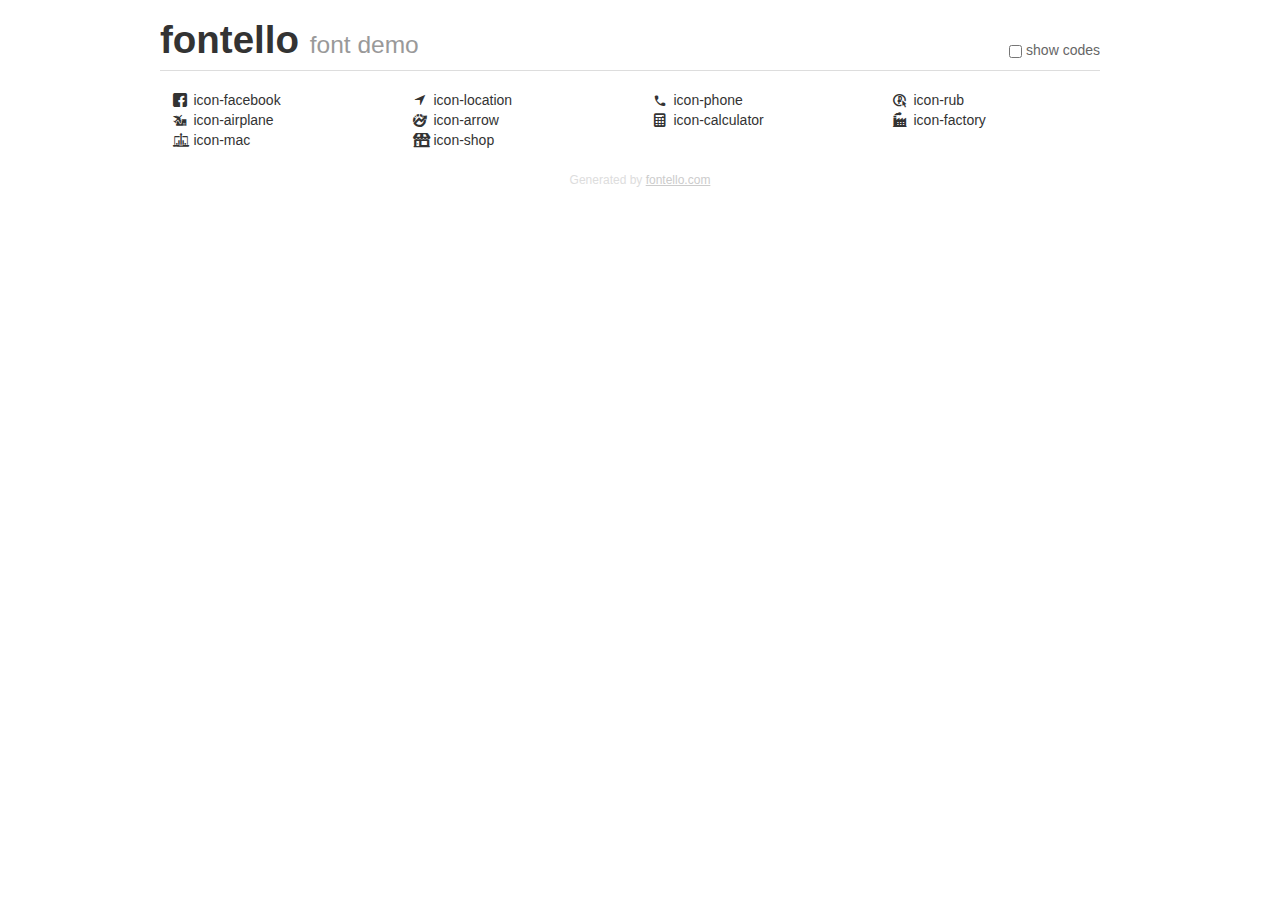
<file: img/fontello/demo.html>
<!DOCTYPE html>
<html>
  <head>
  <!--[if lt IE 9]><script language="javascript" type="text/javascript" src="//html5shim.googlecode.com/svn/trunk/html5.js"></script><![endif]-->
  <meta charset="UTF-8">
  <style>
    html {
      font-size: 100%;
      -webkit-text-size-adjust: 100%;
      -ms-text-size-adjust: 100%;
    }
    a:focus {
      outline: thin dotted #333;
      outline: 5px auto -webkit-focus-ring-color;
      outline-offset: -2px;
    }
    a:hover,
    a:active {
      outline: 0;
    }
    input {
      margin: 0;
      font-size: 100%;
      vertical-align: middle;
      *overflow: visible;
      line-height: normal;
    }
    input::-moz-focus-inner {
      padding: 0;
      border: 0;
    }
    body {
      margin: 0;
      font-family: "Helvetica Neue", Helvetica, Arial, sans-serif;
      font-size: 14px;
      line-height: 20px;
      color: #333;
      background-color: #fff;
    }
    a {
      color: #08c;
      text-decoration: none;
    }
    a:hover {
      color: #005580;
      text-decoration: underline;
    }
    .row {
      margin-left: -20px;
      *zoom: 1;
    }
    .row:before,
    .row:after {
      display: table;
      content: "";
      line-height: 0;
    }
    .row:after {
      clear: both;
    }
    .span3 {
      float: left;
      min-height: 1px;
      margin-left: 20px;
      width: 220px;
    }
    .container {
      width: 940px;
      margin-right: auto;
      margin-left: auto;
      *zoom: 1;
    }
    .container:before,
    .container:after {
      display: table;
      content: "";
      line-height: 0;
    }
    .container:after {
      clear: both;
    }
    small {
      font-size: 85%;
    }
    h1 {
      margin: 10px 0;
      font-family: inherit;
      font-weight: bold;
      line-height: 20px;
      color: inherit;
      text-rendering: optimizelegibility;
      line-height: 40px;
      font-size: 38.5px;
    }
    h1 small {
      font-weight: normal;
      line-height: 1;
      color: #999;
      font-size: 24.5px;
    }

    body {
      margin-top: 90px;
    }
    .header {
      position: fixed;
      top: 0;
      left: 50%;
      margin-left: -480px;
      background-color: #fff;
      border-bottom: 1px solid #ddd;
      padding-top: 10px;
      z-index: 10;
    }
    .footer {
      color: #ddd;
      font-size: 12px;
      text-align: center;
      margin-top: 20px;
    }
    .footer a {
      color: #ccc;
      text-decoration: underline;
    }
    .the-icons {
      font-size: 14px;
      line-height: 24px;
    }
    .switch {
      position: absolute;
      right: 0;
      bottom: 10px;
      color: #666;
    }
    .switch input {
      margin-right: 0.3em;
    }
    .codesOn .i-name {
      display: none;
    }
    .codesOn .i-code {
      display: inline;
    }
    .i-code {
      display: none;
    }
    @font-face {
      font-family: 'fontello';
      src: url('./font/fontello.eot?46553003');
      src: url('./font/fontello.eot?46553003#iefix') format('embedded-opentype'),
           url('./font/fontello.woff?46553003') format('woff'),
           url('./font/fontello.ttf?46553003') format('truetype'),
           url('./font/fontello.svg?46553003#fontello') format('svg');
      font-weight: normal;
      font-style: normal;
    }
    .demo-icon {
      font-family: "fontello";
      font-style: normal;
      font-weight: normal;
      speak: never;
     
      display: inline-block;
      text-decoration: inherit;
      width: 1em;
      margin-right: .2em;
      text-align: center;
      /* opacity: .8; */
     
      /* For safety - reset parent styles, that can break glyph codes*/
      font-variant: normal;
      text-transform: none;
     
      /* fix buttons height, for twitter bootstrap */
      line-height: 1em;
     
      /* Animation center compensation - margins should be symmetric */
      /* remove if not needed */
      margin-left: .2em;
     
      /* You can be more comfortable with increased icons size */
      /* font-size: 120%; */
     
      /* Font smoothing. That was taken from TWBS */
      -webkit-font-smoothing: antialiased;
      -moz-osx-font-smoothing: grayscale;
     
      /* Uncomment for 3D effect */
      /* text-shadow: 1px 1px 1px rgba(127, 127, 127, 0.3); */
    }
    </style>
    <link rel="stylesheet" href="css/animation.css"><!--[if IE 7]><link rel="stylesheet" href="css/" + font.fontname + "-ie7.css"><![endif]-->
    <script>
      function toggleCodes(on) {
        var obj = document.getElementById('icons');
      
        if (on) {
          obj.className += ' codesOn';
        } else {
          obj.className = obj.className.replace(' codesOn', '');
        }
      }
    </script>
  </head>
  <body>
    <div class="container header">
      <h1>fontello <small>font demo</small></h1>
      <label class="switch">
        <input type="checkbox" onclick="toggleCodes(this.checked)">show codes
      </label>
    </div>
    <div class="container" id="icons">
      <div class="row">
        <div class="span3" title="Code: 0xe800">
          <i class="demo-icon icon-facebook">&#xe800;</i> <span class="i-name">icon-facebook</span><span class="i-code">0xe800</span>
        </div>
        <div class="span3" title="Code: 0xe801">
          <i class="demo-icon icon-location">&#xe801;</i> <span class="i-name">icon-location</span><span class="i-code">0xe801</span>
        </div>
        <div class="span3" title="Code: 0xe802">
          <i class="demo-icon icon-phone">&#xe802;</i> <span class="i-name">icon-phone</span><span class="i-code">0xe802</span>
        </div>
        <div class="span3" title="Code: 0xe803">
          <i class="demo-icon icon-rub">&#xe803;</i> <span class="i-name">icon-rub</span><span class="i-code">0xe803</span>
        </div>
      </div>
      <div class="row">
        <div class="span3" title="Code: 0xe804">
          <i class="demo-icon icon-airplane">&#xe804;</i> <span class="i-name">icon-airplane</span><span class="i-code">0xe804</span>
        </div>
        <div class="span3" title="Code: 0xe805">
          <i class="demo-icon icon-arrow">&#xe805;</i> <span class="i-name">icon-arrow</span><span class="i-code">0xe805</span>
        </div>
        <div class="span3" title="Code: 0xe806">
          <i class="demo-icon icon-calculator">&#xe806;</i> <span class="i-name">icon-calculator</span><span class="i-code">0xe806</span>
        </div>
        <div class="span3" title="Code: 0xe807">
          <i class="demo-icon icon-factory">&#xe807;</i> <span class="i-name">icon-factory</span><span class="i-code">0xe807</span>
        </div>
      </div>
      <div class="row">
        <div class="span3" title="Code: 0xe808">
          <i class="demo-icon icon-mac">&#xe808;</i> <span class="i-name">icon-mac</span><span class="i-code">0xe808</span>
        </div>
        <div class="span3" title="Code: 0xe809">
          <i class="demo-icon icon-shop">&#xe809;</i> <span class="i-name">icon-shop</span><span class="i-code">0xe809</span>
        </div>
      </div>
    <div class="container footer">Generated by <a href="https://fontello.com">fontello.com</a></div>
  </body>
</html>
</file>
<file: img/fontello/css/animation.css>
/*
   Animation example, for spinners
*/
.animate-spin {
  -moz-animation: spin 2s infinite linear;
  -o-animation: spin 2s infinite linear;
  -webkit-animation: spin 2s infinite linear;
  animation: spin 2s infinite linear;
  display: inline-block;
}
@-moz-keyframes spin {
  0% {
    -moz-transform: rotate(0deg);
    -o-transform: rotate(0deg);
    -webkit-transform: rotate(0deg);
    transform: rotate(0deg);
  }

  100% {
    -moz-transform: rotate(359deg);
    -o-transform: rotate(359deg);
    -webkit-transform: rotate(359deg);
    transform: rotate(359deg);
  }
}
@-webkit-keyframes spin {
  0% {
    -moz-transform: rotate(0deg);
    -o-transform: rotate(0deg);
    -webkit-transform: rotate(0deg);
    transform: rotate(0deg);
  }

  100% {
    -moz-transform: rotate(359deg);
    -o-transform: rotate(359deg);
    -webkit-transform: rotate(359deg);
    transform: rotate(359deg);
  }
}
@-o-keyframes spin {
  0% {
    -moz-transform: rotate(0deg);
    -o-transform: rotate(0deg);
    -webkit-transform: rotate(0deg);
    transform: rotate(0deg);
  }

  100% {
    -moz-transform: rotate(359deg);
    -o-transform: rotate(359deg);
    -webkit-transform: rotate(359deg);
    transform: rotate(359deg);
  }
}
@-ms-keyframes spin {
  0% {
    -moz-transform: rotate(0deg);
    -o-transform: rotate(0deg);
    -webkit-transform: rotate(0deg);
    transform: rotate(0deg);
  }

  100% {
    -moz-transform: rotate(359deg);
    -o-transform: rotate(359deg);
    -webkit-transform: rotate(359deg);
    transform: rotate(359deg);
  }
}
@keyframes spin {
  0% {
    -moz-transform: rotate(0deg);
    -o-transform: rotate(0deg);
    -webkit-transform: rotate(0deg);
    transform: rotate(0deg);
  }

  100% {
    -moz-transform: rotate(359deg);
    -o-transform: rotate(359deg);
    -webkit-transform: rotate(359deg);
    transform: rotate(359deg);
  }
}
</file>
